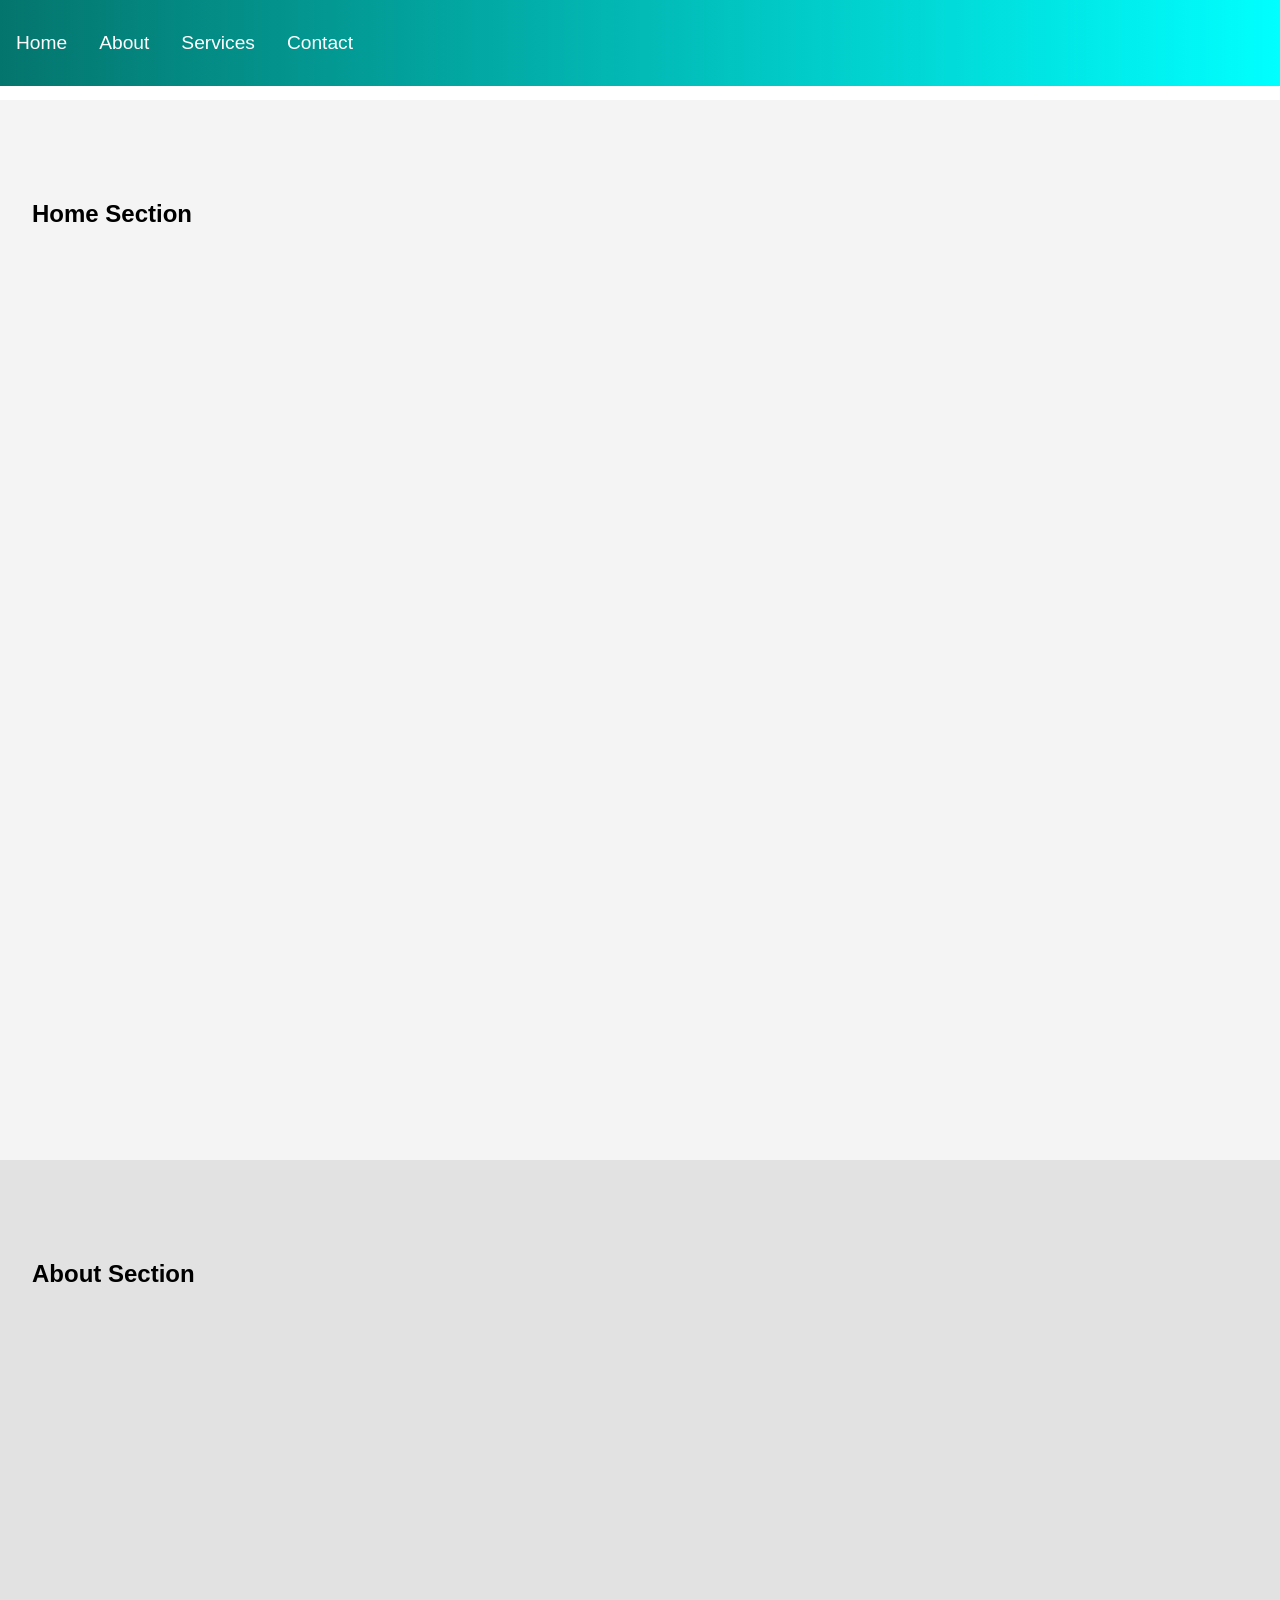
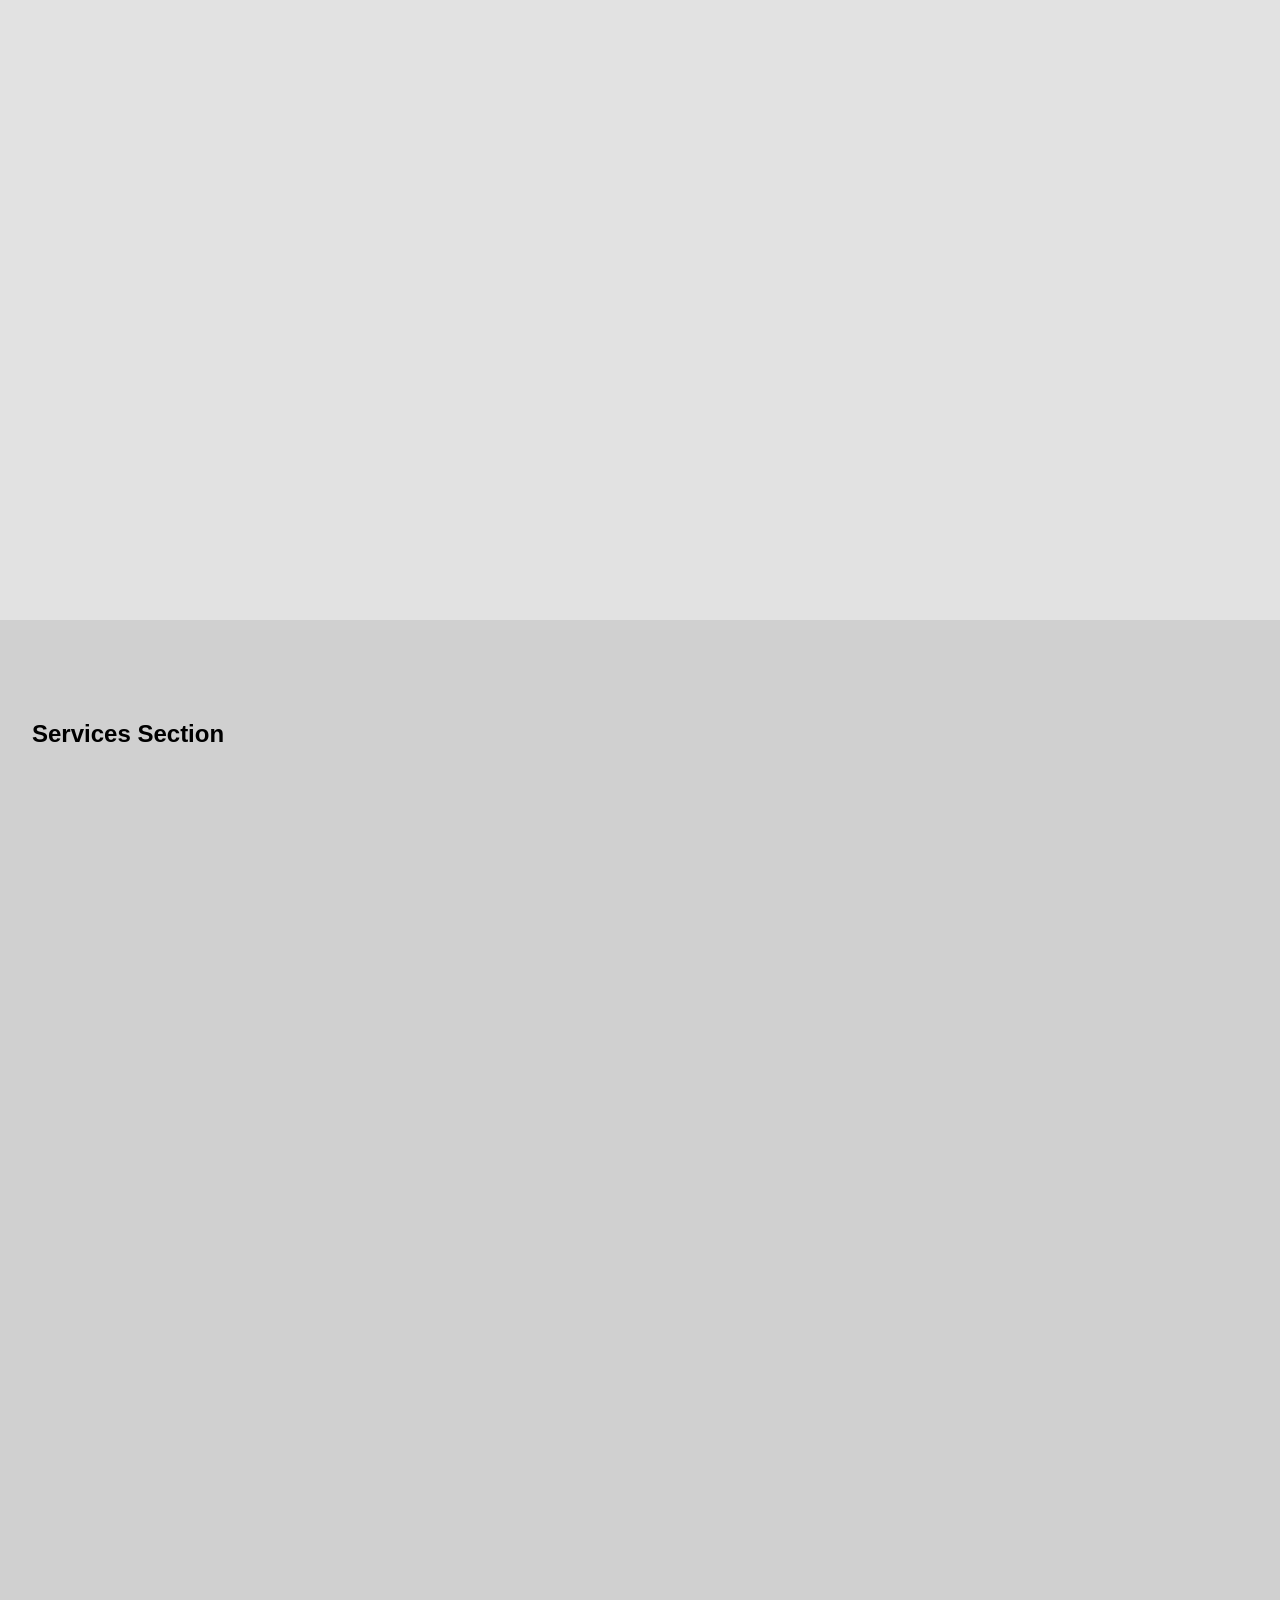
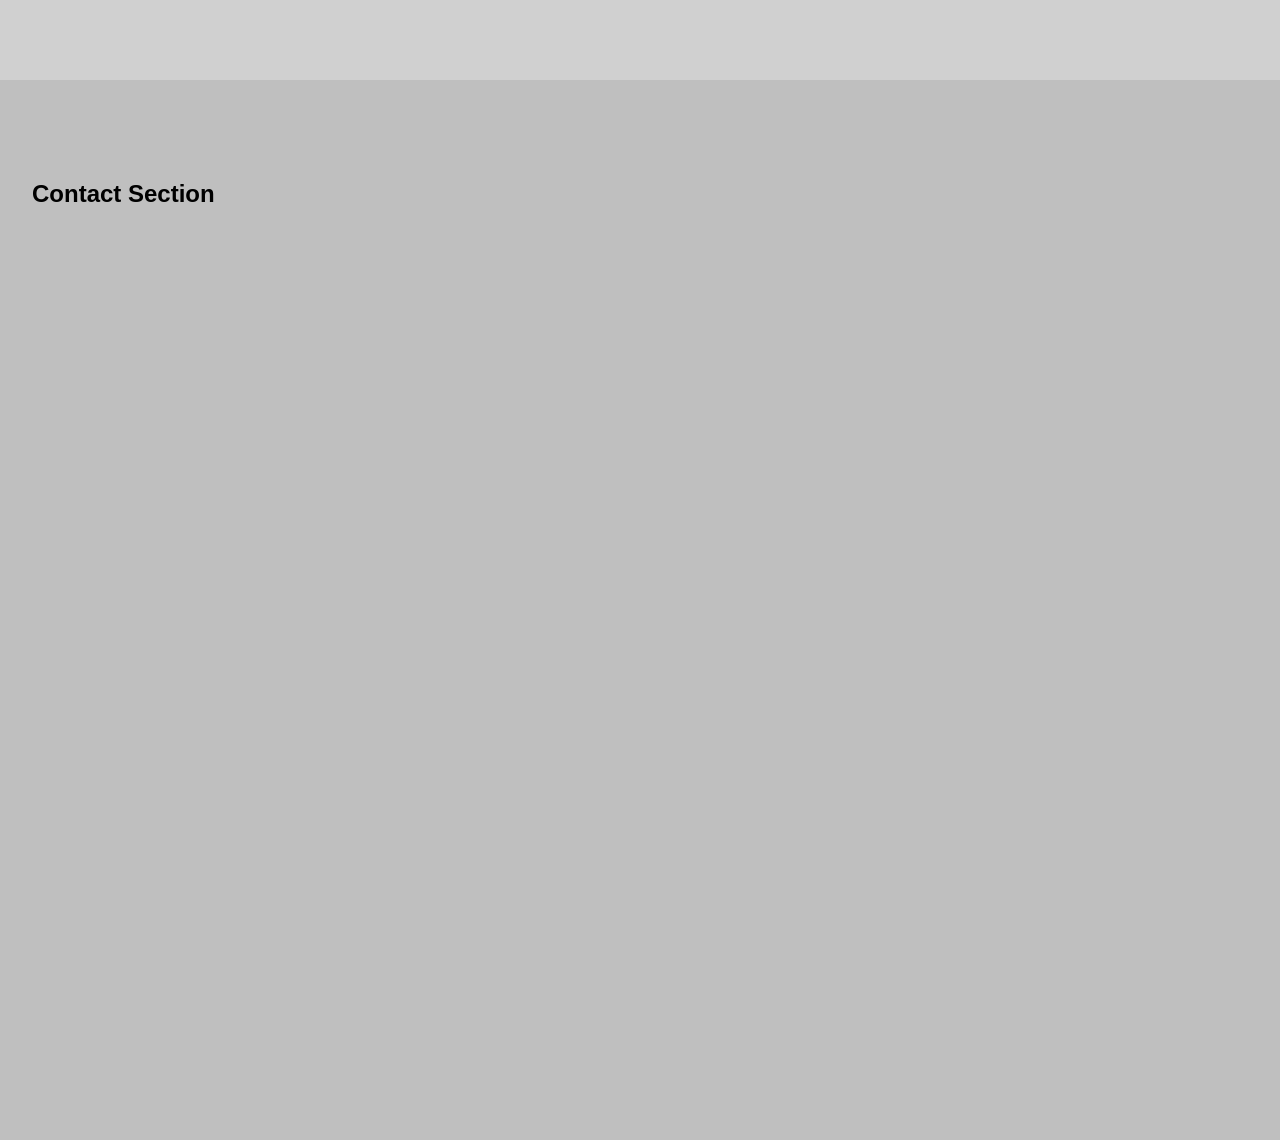
<file: test.html>
<!DOCTYPE html>
<html lang="en">
<head>
    <meta charset="UTF-8">
    <meta name="viewport" content="width=device-width, initial-scale=1.0">
    <title>Interactive Navigation Menu</title>
    <link rel="stylesheet" href="styles.css">
</head>
<body>
    <nav class="navbar" id="navbar">
        <ul class="nav-menu">
            <li class="nav-item"><a href="#home" class="nav-link">Home</a></li>
            <li class="nav-item"><a href="#about" class="nav-link">About</a></li>
            <li class="nav-item"><a href="#services" class="nav-link">Services</a></li>
            <li class="nav-item"><a href="#contact" class="nav-link">Contact</a></li>
        </ul>
    </nav>

    <div class="content">
        <section id="home"><h2>Home Section</h2></section>
        <section id="about"><h2>About Section</h2></section>
        <section id="services"><h2>Services Section</h2></section>
        <section id="contact"><h2>Contact Section</h2></section>
    </div>

    <script src="script.js"></script>
</body>
</html>
</file>
<file: styles.css>
body, html {
    margin: 0;
    padding: 0;
    box-sizing: border-box;
    font-family: Arial, sans-serif;
}

.navbar {
    position: fixed;
    width: 100%;
    background: linear-gradient(90deg, #04756d, #00ffff);  
    padding: 1rem 0;
    z-index: 1000;
    transition: background 0.3s, box-shadow 0.3s;
    display: flex;
    flex-direction: row;
    justify-content: space-between;
    align-items: center;
}

.nav-menu {
    display: flex;
    justify-content: center;
    list-style: none;
    margin-right: 30px;
    padding: 0;
}

.logo{
    width: 70px;
    border-radius: 50%;
    margin-left: 30px;
    
    
}

.nav-item {
    margin: 0 1rem;
}

.nav-link {
    text-decoration: none;
    color: white;
    font-size: 1.2rem;
    transition: color 0.3s, transform 0.3s;
}

.nav-link:hover {
    color: #ff69b4;
    transform: scale(1.1);
}

.content {
    padding-top: 100px; /* Ensure content is below the fixed navbar */
}

section {
    padding: 5rem 2rem;
    min-height: 100vh;
}

#home { 
    background-color: #f4f4f4; 
    background-image: url("https://ict.io/wp-content/uploads/2017/11/la-robotique-et-le-monde.jpg");
    height: 100vh;
    background-size: cover;
}
#about { background-color: #e2e2e2; }
#services { background-color: #d0d0d0; }
#contact { background-color: #bfbfbf; }


.big-title {
    font-size: 1.4rem;
    color: #f5efef;
    text-transform: capitalize;
    line-height: 1.4;
  }
  
  .text {
    color: rgb(230, 210, 210);
    font-size: 1.1rem;
    margin: 1.9rem 0 2.5rem;
    max-width: 600px;
    line-height: 2.3;
  }

  .button{
    color: #ffffff;
    font-size:15px;
    padding:10px;
    border-radius: 10px;
    background-color: blue;
    outline: none;
    cursor: pointer;

  }
</file>
